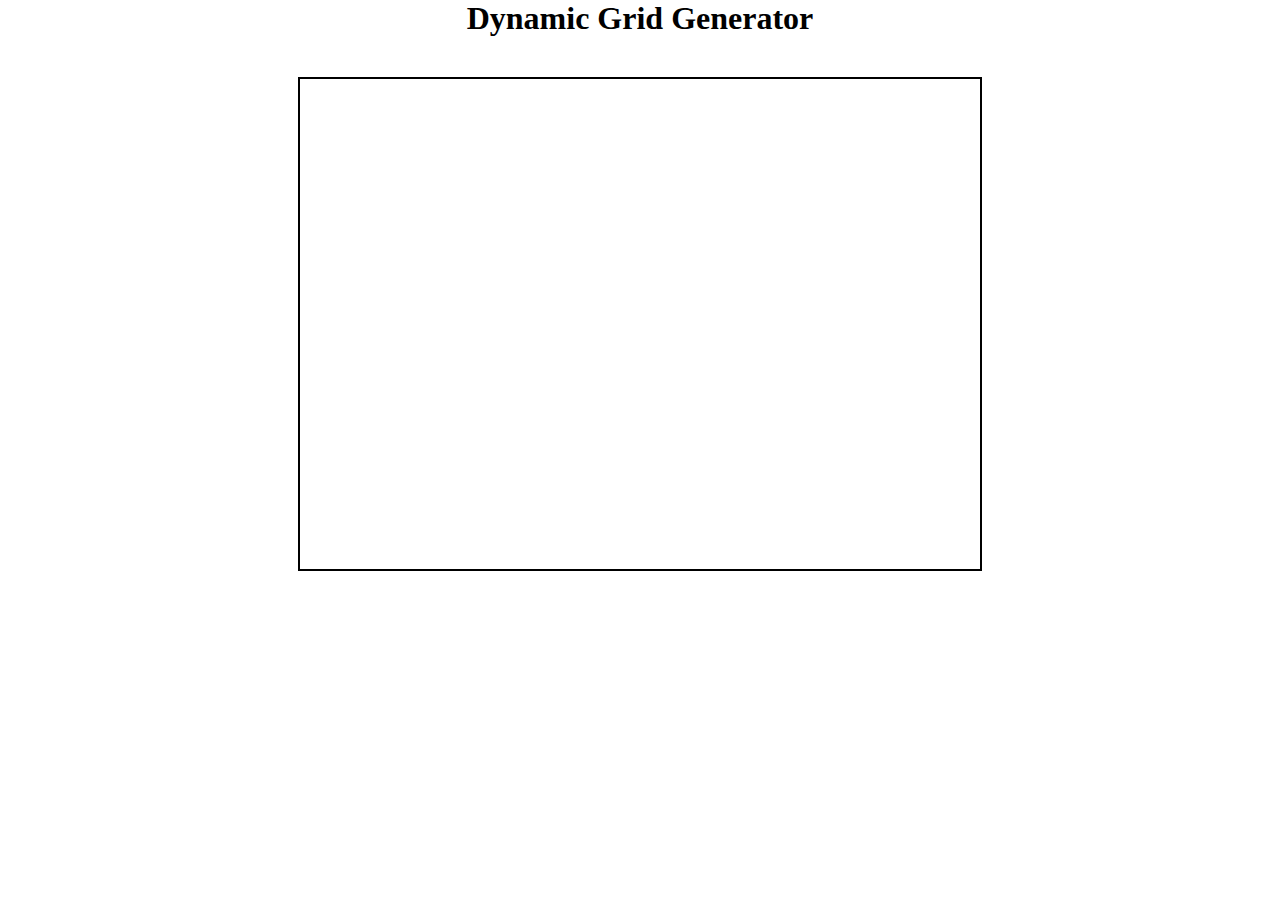
<file: task-project1/index.html>
<!DOCTYPE html>
<html lang="en">
<head>
    <meta charset="UTF-8">
    <meta name="viewport" content="width=device-width, initial-scale=1.0">
    <title>Dynamic-Grid-Generator</title>
    <link rel="stylesheet" href="styles.css">
</head>
<body>
    <div class="main">
    <h1>Dynamic Grid Generator</h1>
    <div class="container">

    </div>
    </div>
    
    <script src="script.js"></script>
</body>
</html>
</file>
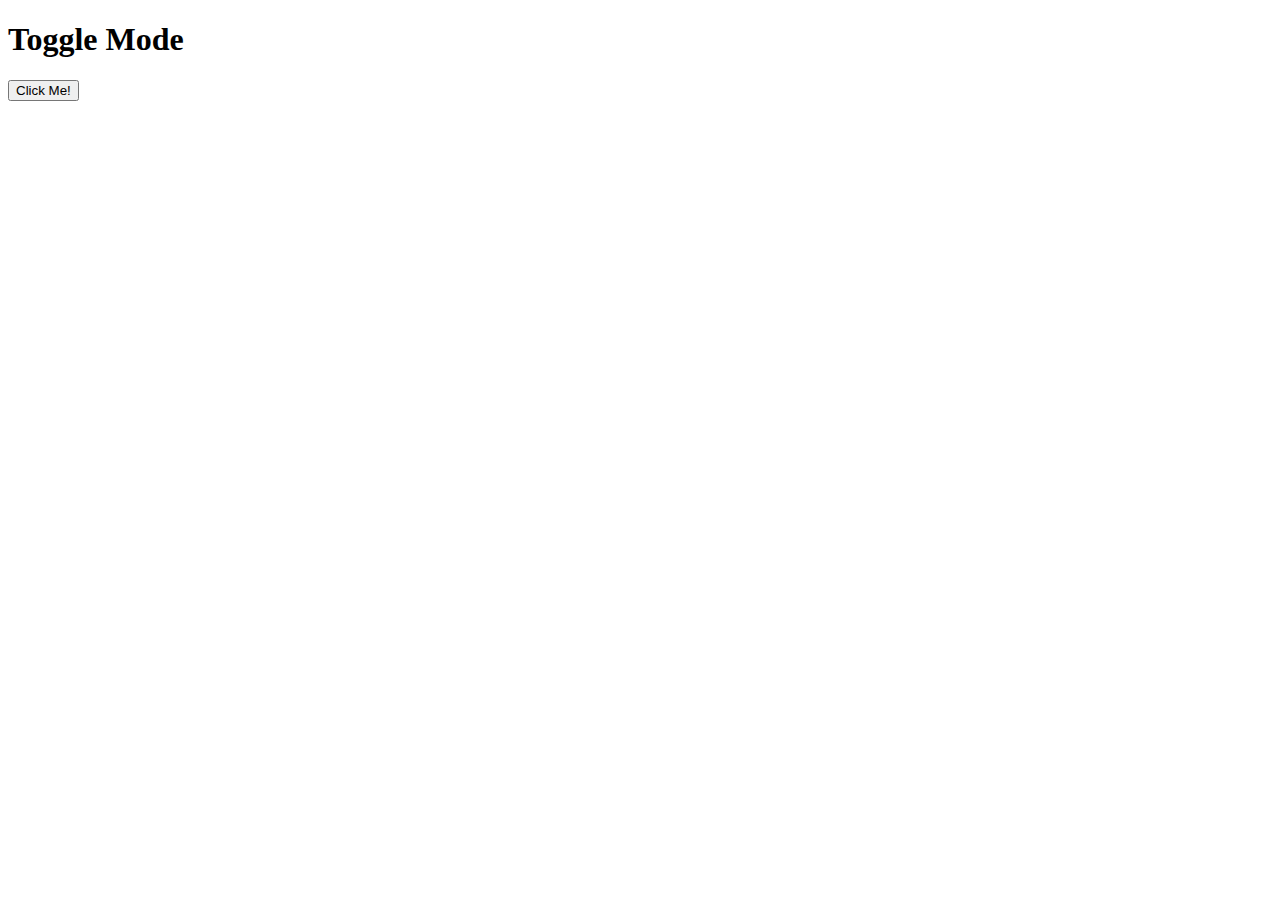
<file: events/event-exercise.html>
<!DOCTYPE html>
<html lang="en">
<head>
    <meta charset="UTF-8">
    <meta name="viewport" content="width=device-width, initial-scale=1.0">
    <title>Event</title>
</head>
<body>
    <h1>Toggle Mode</h1>
    <button id="btn"> Click Me!</button>
    <script src='event-exercise.js'></script>
</body>
</html>
</file>
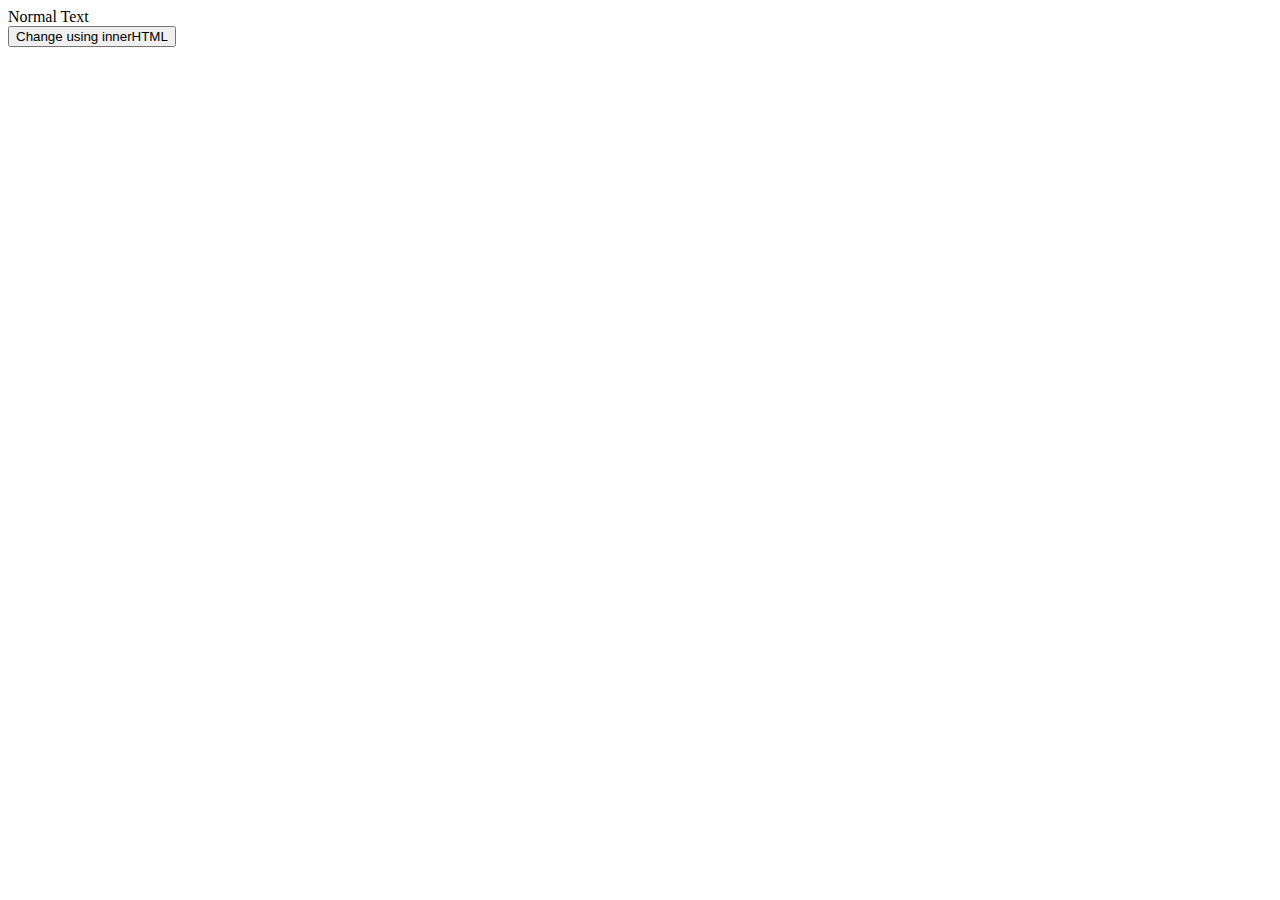
<file: js-dom-reference/content/innerHTML.html>
<!DOCTYPE html>
<html>
<body>

  <div id="box">Normal Text</div>
  <button onclick="changeHTML()">Change using innerHTML</button>

  <script>
    function changeHTML() {
      document.getElementById("box").innerHTML = "<strong>Bold Text</strong>";
    }
  </script>

</body>
</html>
</file>
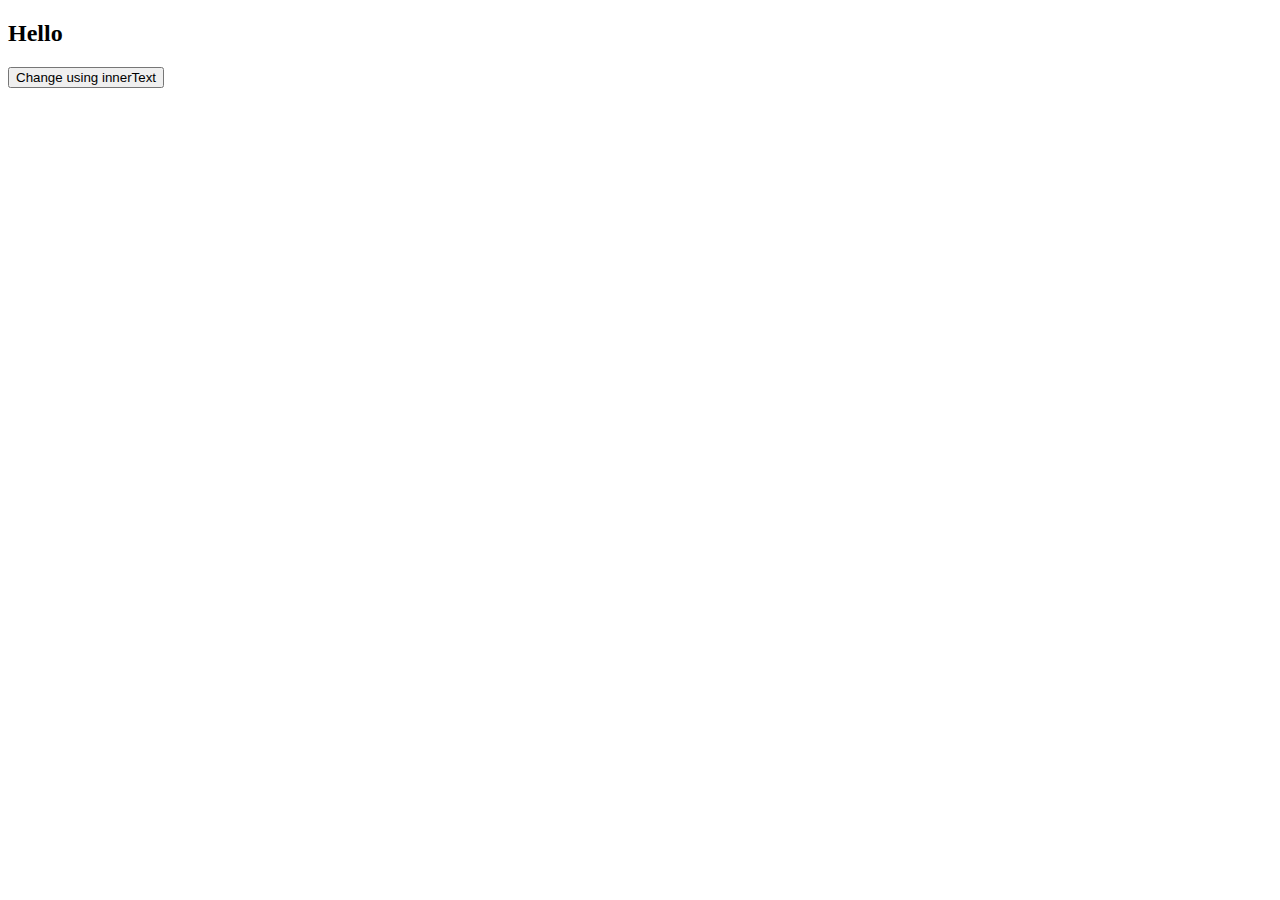
<file: js-dom-reference/content/innerText.html>
<!DOCTYPE html>
<html>
<body>

  <h2 id="box">Hello <span style="display:none">Hidden</span></h2>
  <button onclick="changeText()">Change using innerText</button>

  <script>
    function changeText() {
      document.getElementById("box").innerText = "innerText applied";
    }
  </script>

</body>
</html>
</file>
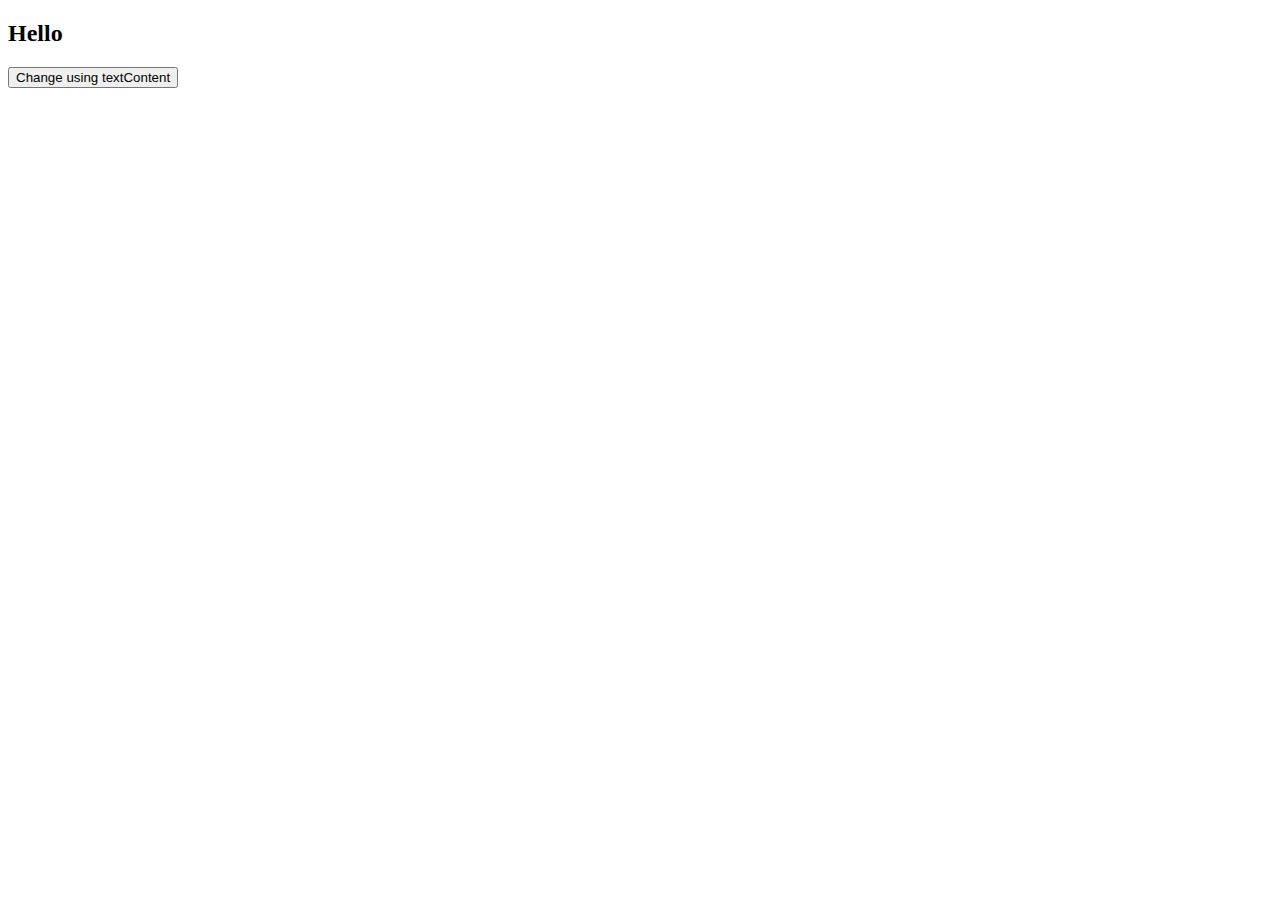
<file: js-dom-reference/content/textContent.html>
<!DOCTYPE html>
<html>
<body>

  <h2 id="box">Hello <span style="display:none">Hidden</span></h2>
  <button onclick="changeText()">Change using textContent</button>

  <script>
    function changeText() {
      document.getElementById("box").textContent = "textContent applied";
    }
  </script>

</body>
</html>
</file>
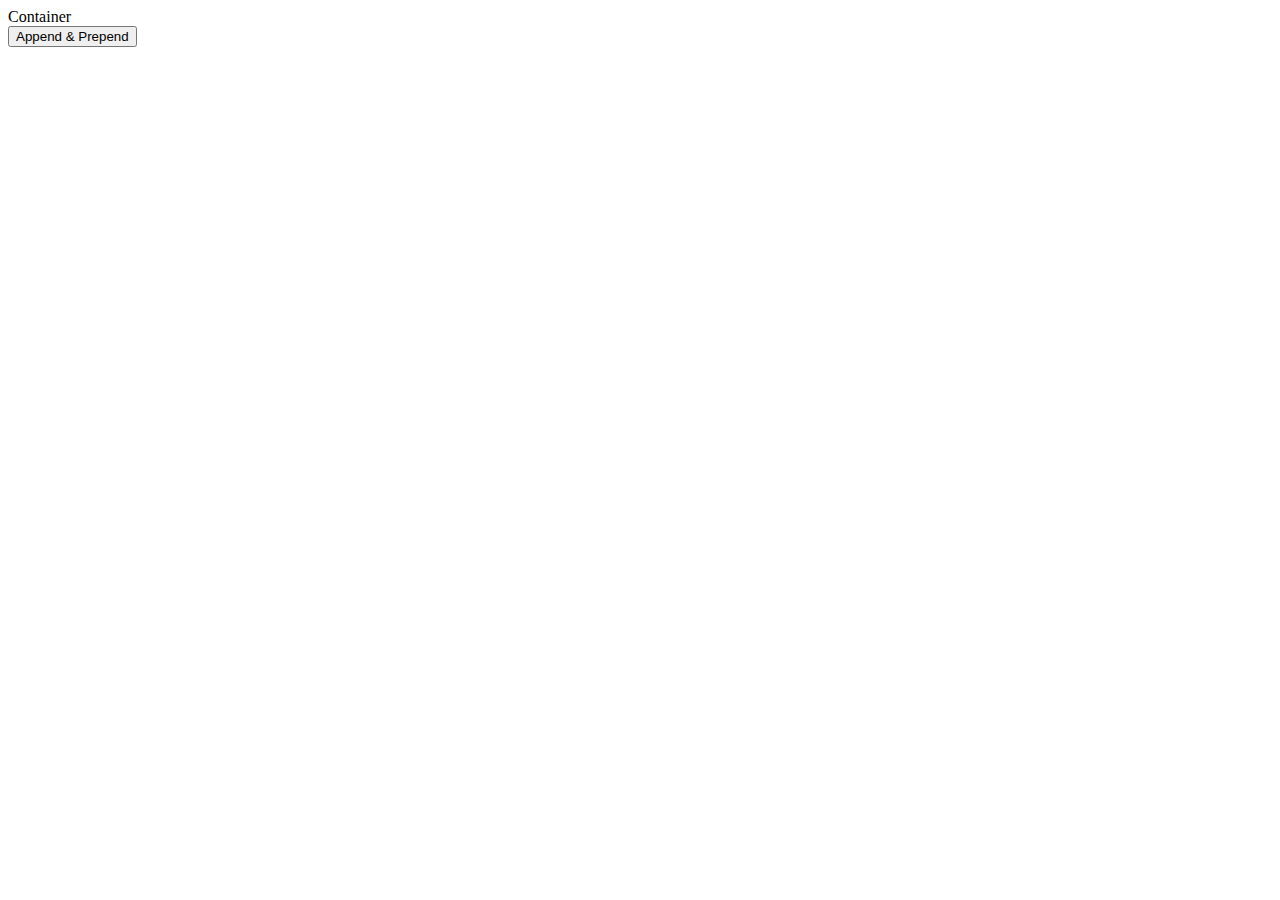
<file: js-dom-reference/create-elements/append-prepend.html>
<!DOCTYPE html>
<html>
<body>

  <div id="container">Container</div>
  <button onclick="add()">Append & Prepend</button>

  <script>
    function add() {
      const para1 = document.createElement("p");
      para1.innerText = "Appended";
      document.body.append(para1);

      const para2 = document.createElement("p");
      para2.innerText = "Prepended";
      document.body.prepend(para2);
    }
  </script>

</body>
</html>
</file>
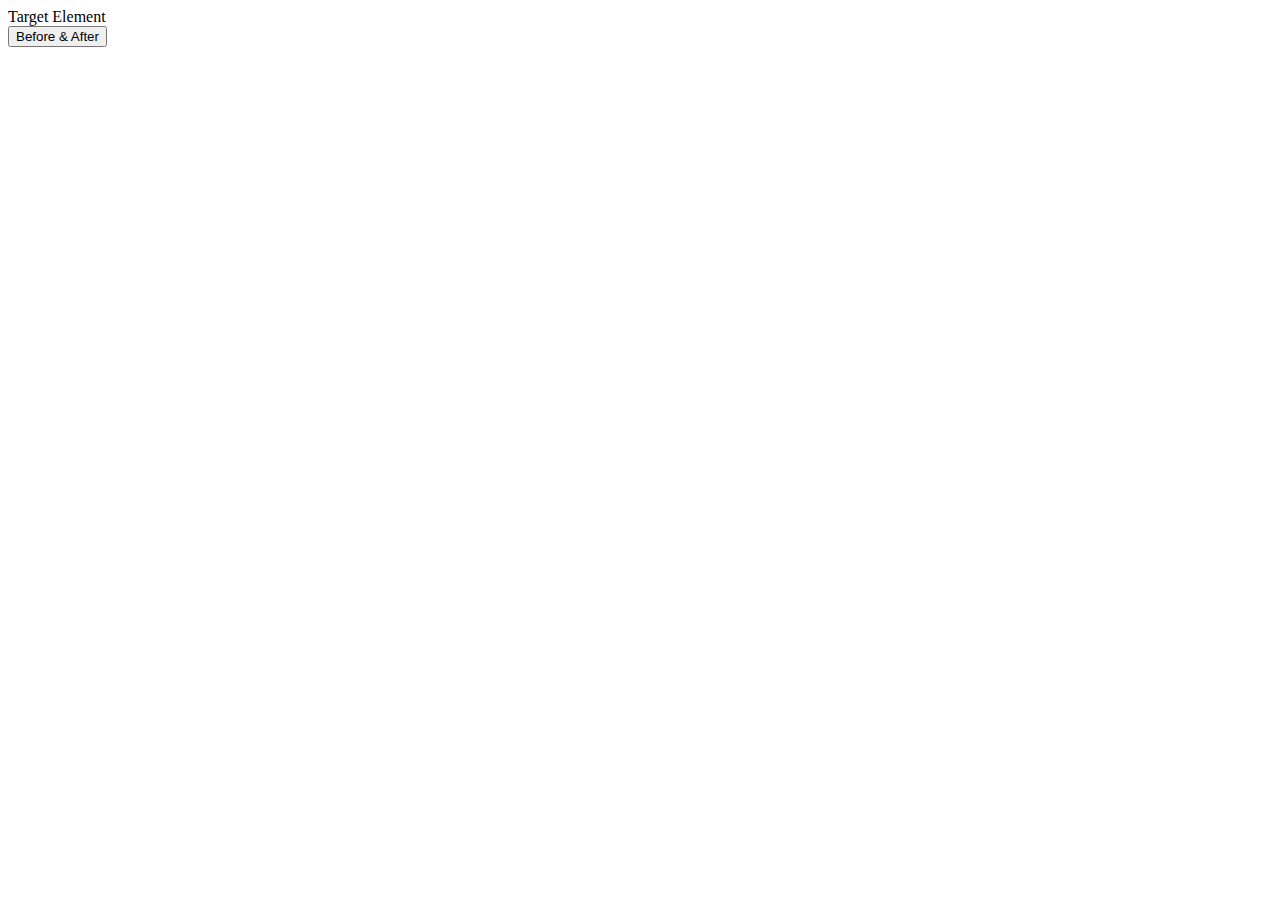
<file: js-dom-reference/create-elements/before-after.html>
<!DOCTYPE html>
<html>
<body>

  <div id="box">Target Element</div>
  <button onclick="insert()">Before & After</button>

  <script>
    function insert() {
      const box = document.getElementById("box");

      const before = document.createElement("p");
      before.innerText = "Before Element";
      box.before(before);

      const after = document.createElement("p");
      after.innerText = "After Element";
      box.after(after);
    }
  </script>

</body>
</html>
</file>
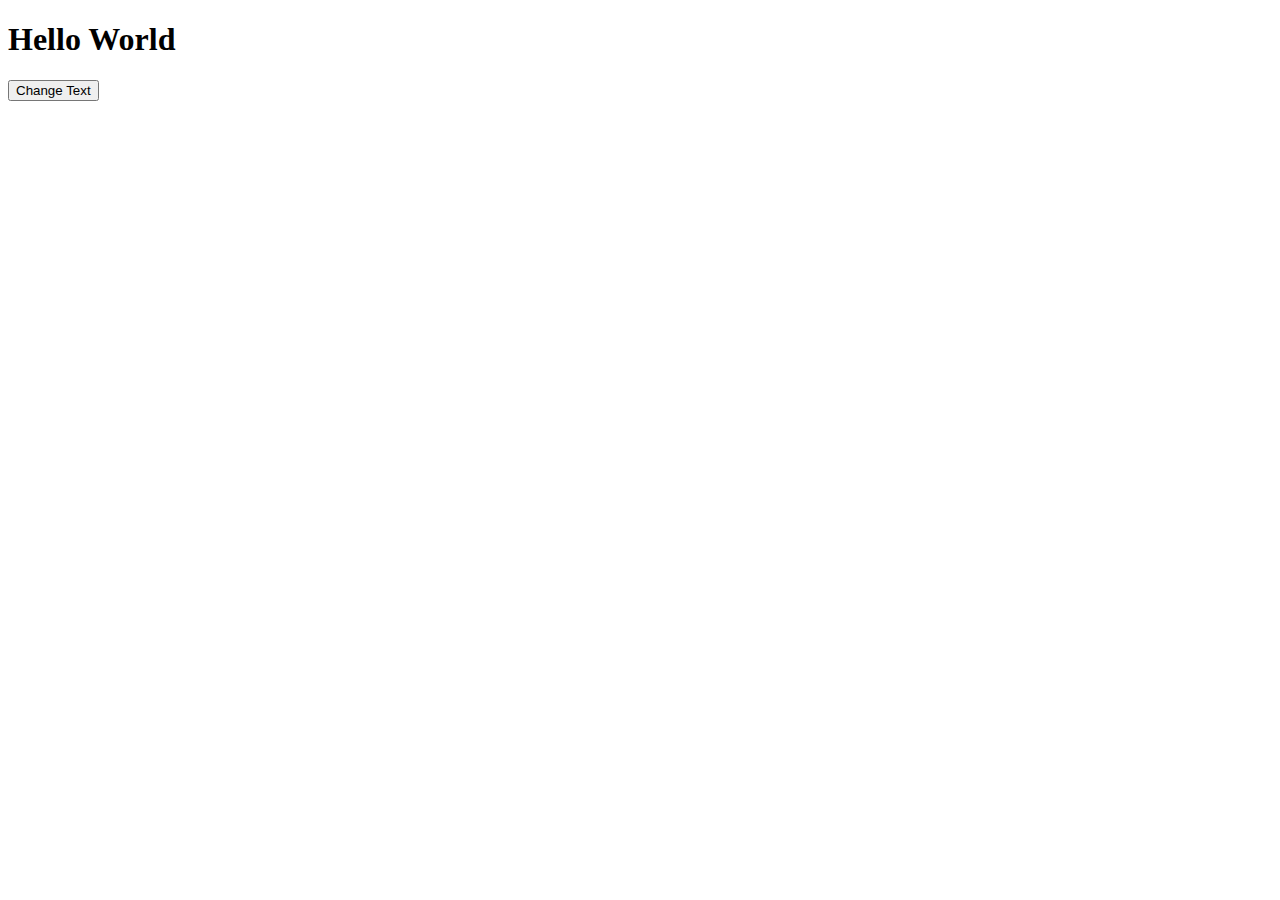
<file: js-dom-reference/selectors/getElementById.html>
<!DOCTYPE html>
<html lang="en">
<head>
  <title>getElementById Example</title>
</head>
<body>

  <h1 id="title">Hello World</h1>
  <button onclick="changeText()">Change Text</button>

  <script>
    function changeText() {
      const heading = document.getElementById("title");
      heading.innerText = "Hello JavaScript DOM!";
      heading.style.color = "blue";
    }
  </script>

</body>
</html>
</file>
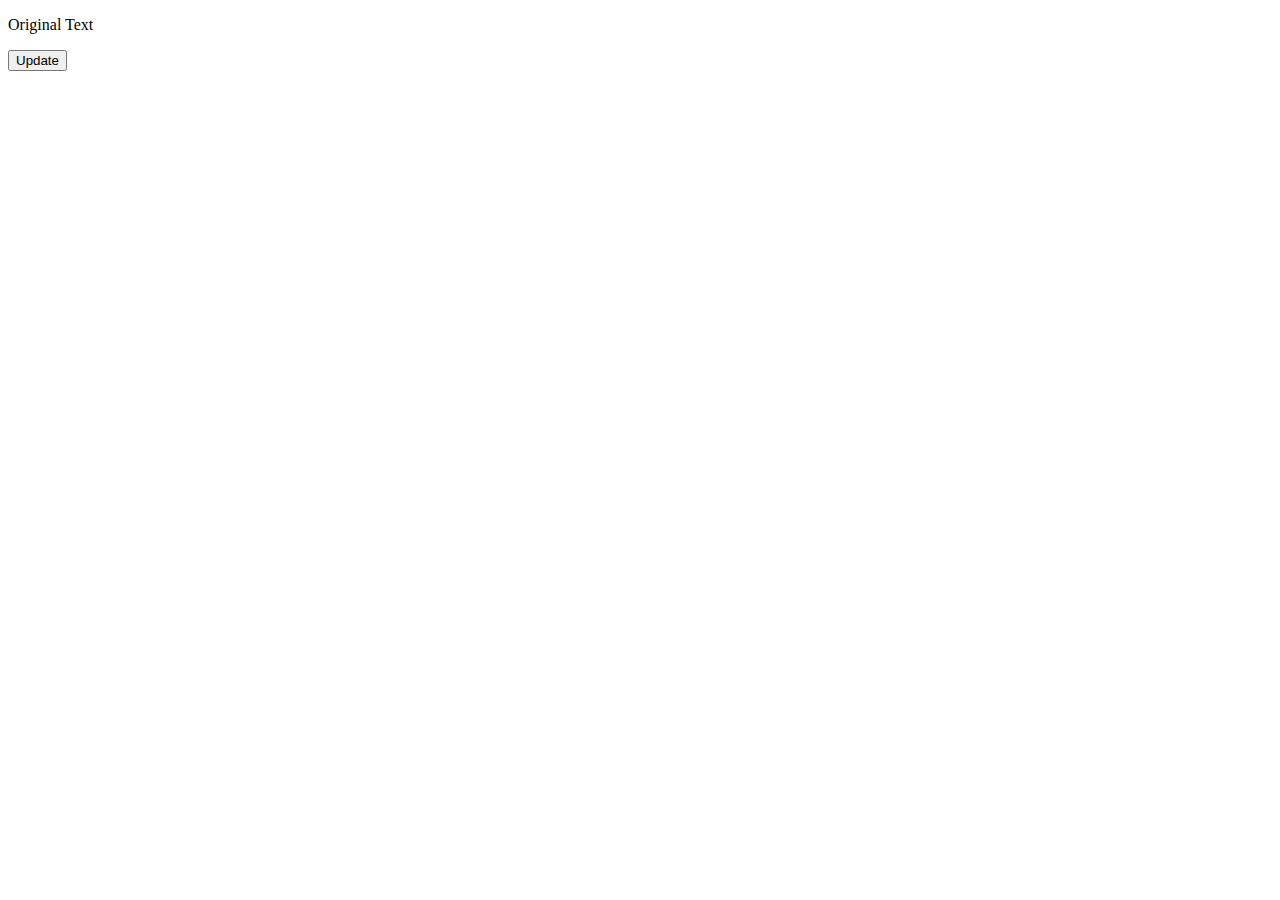
<file: js-dom-reference/selectors/querySelector.html>
<!DOCTYPE html>
<html>
<body>

  <p class="msg">Original Text</p>
  <button id="btn">Update</button>

  <script>
    const para = document.querySelector(".msg");
    const btn = document.querySelector("#btn");

    btn.addEventListener("click", () => {
      para.textContent = "Updated using querySelector";
    });
  </script>

</body>
</html>
</file>
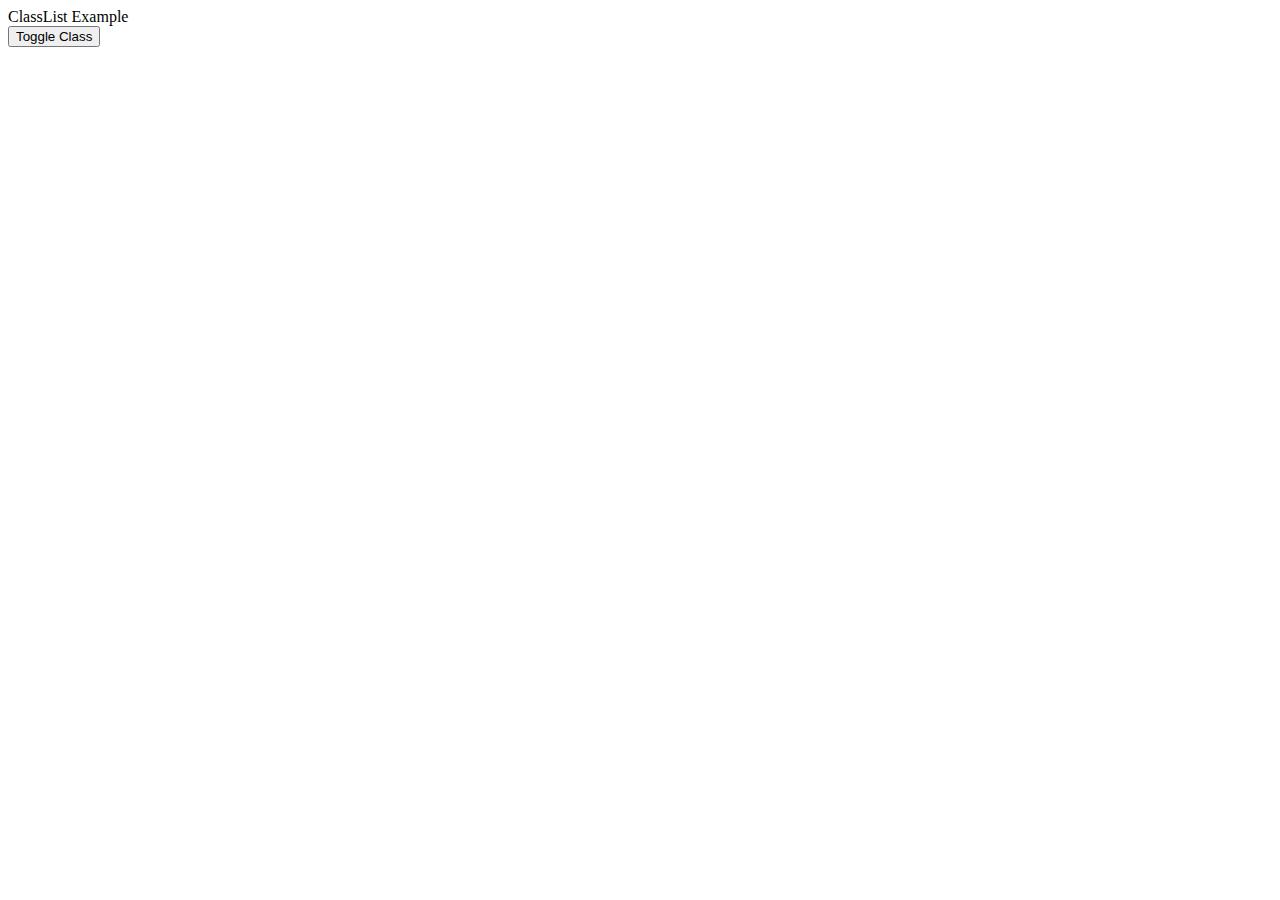
<file: js-dom-reference/style-classes/classList.html>
<!DOCTYPE html>
<html>
<head>
  <style>
    .active {
      background-color: lightgreen;
      padding: 10px;
    }
  </style>
</head>
<body>

  <div id="box">ClassList Example</div>
  <button onclick="toggleClass()">Toggle Class</button>

  <script>
    function toggleClass() {
      document.getElementById("box").classList.toggle("active");
    }
  </script>

</body>
</html>
</file>
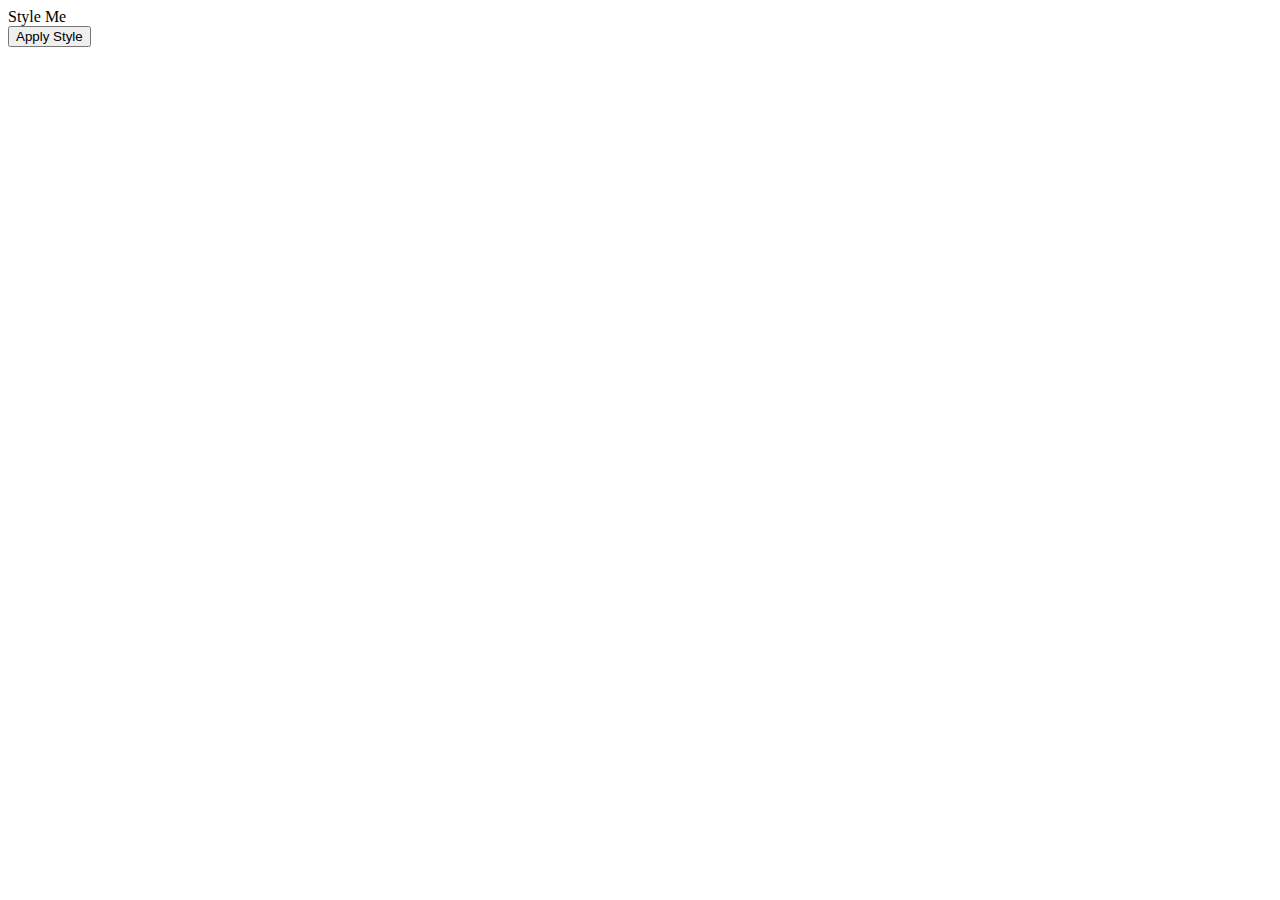
<file: js-dom-reference/style-classes/style.html>
<!DOCTYPE html>
<html>
<body>

  <div id="box">Style Me</div>
  <button onclick="styleBox()">Apply Style</button>

  <script>
    function styleBox() {
      const box = document.getElementById("box");
      box.style.backgroundColor = "lightblue";
      box.style.padding = "10px";
    }
  </script>

</body>
</html>
</file>
<file: task-project1/styles.css>
*{
    margin: 0;
    padding: 0;
}
body{
    
    display:flex;
    justify-content: center;
    align-items: center;
   
}
.main{
    display:flex;
    flex-direction: column;
    gap: 40px;
    align-items: center;
}
.container{
    height: 50vh;
    width: 50vw;
    border: 2px solid black;
    display: grid;

    gap: 30px;
    padding: 20px;
    
}
.boxes{
    border: 2px solid red;
    display:flex;
    justify-content: center;
    align-items: center;
}
</file>
